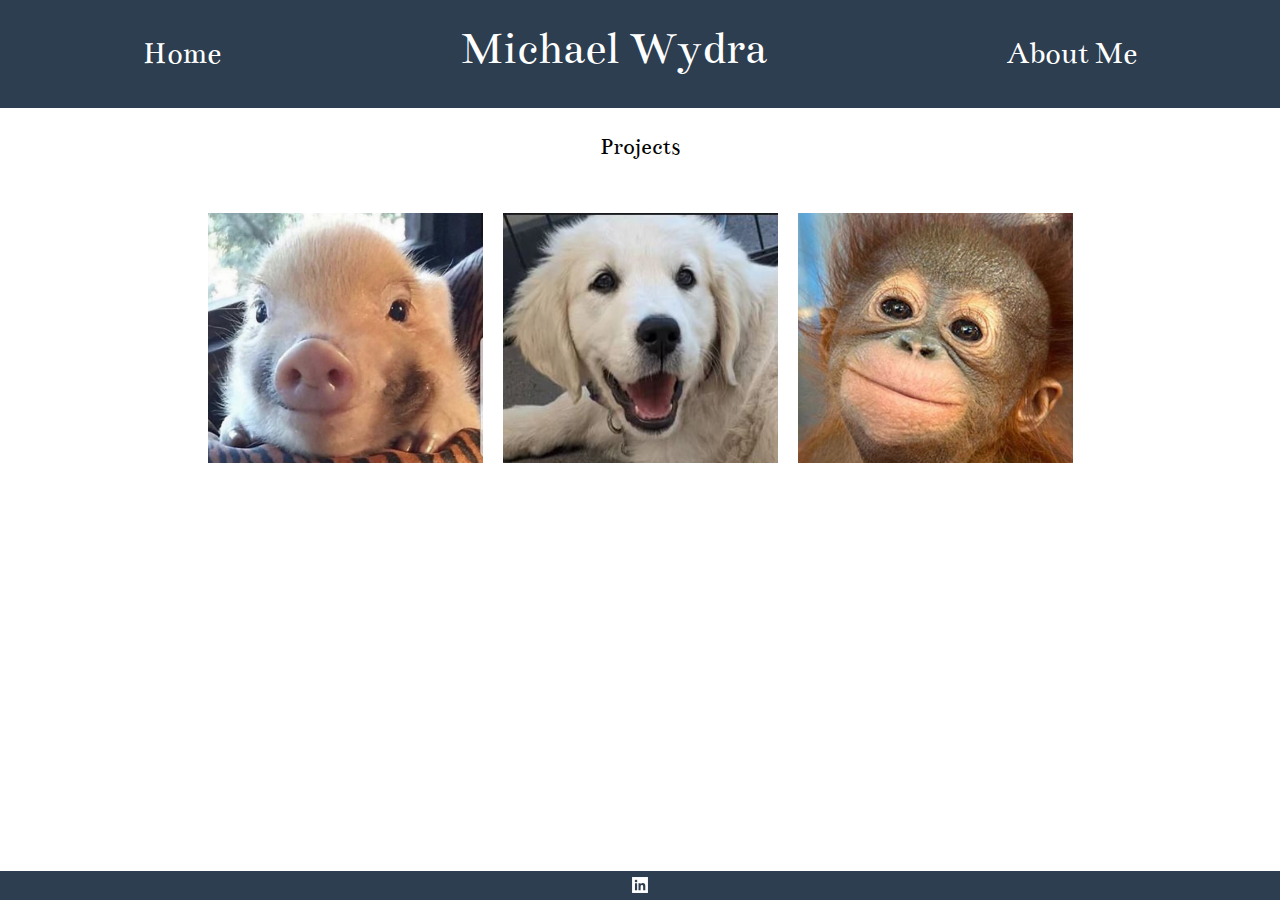
<file: index.html>
<!doctype html>
<html lang="en">
<head>
    <meta charset="UTF-8">
    <meta name="viewport"
          content="width=device-width, user-scalable=no, initial-scale=1.0, maximum-scale=1.0, minimum-scale=1.0">
    <meta http-equiv="X-UA-Compatible" content="ie=edge">
    <title>Document</title>
    <link rel="preconnect" href="https://fonts.gstatic.com">
    <link href="https://fonts.googleapis.com/css2?family=Bentham&display=swap" rel="stylesheet">
    <link href="styles.css" rel="stylesheet">
</head>
<body>
<div class="top-bar">
    <div class="container">
        <div class="nav">
            <a href="index.html" class="navbar-item">Home</a>
            <section class="name"> Michael Wydra</section>
            <a href="about.html" class="navbar-item">About Me</a>

        </div>
    </div>
</div>
    <p>Projects</p>

    <div class="main">
        <img class="box" src="pig.png">
        <img class="box" src="puppy.JPG">
        <img class="box" src="monkey.JPG">
    </div>


    <div class="footer">
        <div class="icons">
        <img src="linkedin-2-16.png">
            </div>
    </div>
</body>
</html>
</file>
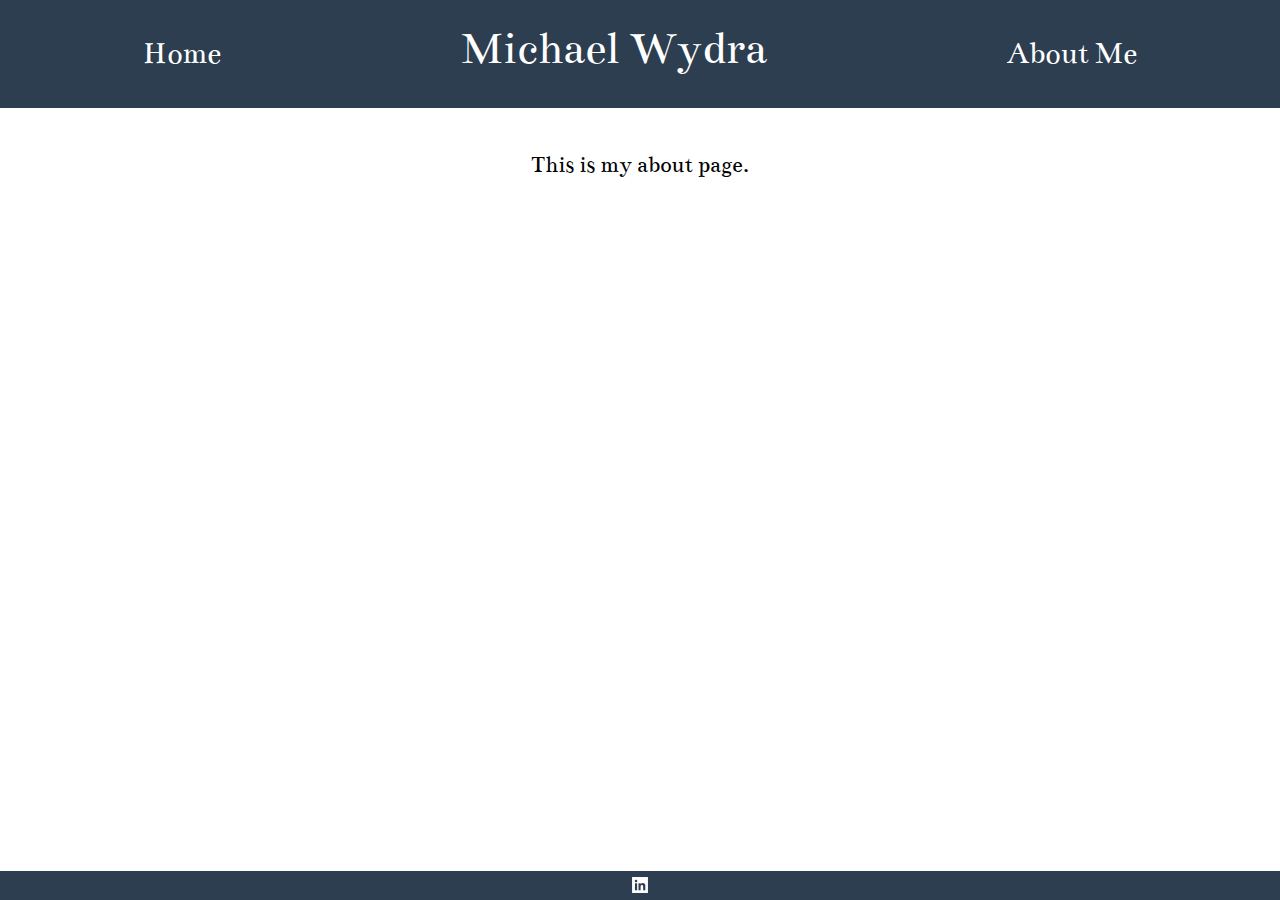
<file: about.html>
<!doctype html>
<html lang="en">
<head>
    <meta charset="UTF-8">
    <meta name="viewport"
          content="width=device-width, user-scalable=no, initial-scale=1.0, maximum-scale=1.0, minimum-scale=1.0">
    <meta http-equiv="X-UA-Compatible" content="ie=edge">
    <title>Document</title>
    <link rel="preconnect" href="https://fonts.gstatic.com">
    <link href="https://fonts.googleapis.com/css2?family=Bentham&display=swap" rel="stylesheet">
    <link href="styles-2.css" rel="stylesheet">
</head>
<body>
    <div class="top-bar">
        <div class="container">
            <div class="nav">
                <a href="index.html" class="navbar-item">Home</a>
                <section class="name"> Michael Wydra</section>
                <a href="about.html" class="navbar-item">About Me</a>

            </div>
        </div>
    </div>
    <div class="container main">
    <p>This is my about page.
    </p>
    </div>
    <div class="footer">
        <div class="icons">
            <img src="linkedin-2-16.png">
        </div>
    </div>
</body>
</html>
</file>
<file: styles.css>
html, body{margin:0px; padding:0px;}
body {
    font-family: 'Bentham', serif;
    font-size: 24px;
    display: flex;
    flex-flow: column;
    height: 100vh;

    animation: fadeInAnimation ease 3s;
    animation-iteration-count: 1;
    animation-fill-mode: forwards;
}
@keyframes fadeInAnimation {
    0% {
        opacity: 0;
    }
    100% {
        opacity: 1;
    }

}
.top-bar {

    background: #2C3E50;
}
.container {
    padding: 20px 10%;
}

.nav {
    display: flex;
    justify-content: space-between;
    flex: 0 0 content;
}
.navbar-item {
    padding: 15px;
    color: white;
    font-size: 32px;

}
.item-2 {
    float: right;
    text-align: center;
}
.main {
    padding: .75em;
    text-align: center;
    display: flex;
    justify-content: center;
    flex: 1 1 0;
    overflow: scroll;

}
.name {
    font-size: 2em;
    color: white;
}
.description {
    font-size: 1em;
    margin: 0;
}
.navbar-item:hover {
    background: #dedede;
    color: black;
}
p {
    text-align: center;
}

a {
    color: inherit;
}
a:link {
    text-decoration: none;
}
.box {
    width:275px;
    height: 250px;
    margin: 10px;
}
.footer {
    height: 60px;
    flex: 0 0 content;
    align-items: flex-end;
    background-color: #2C3E50;
    color: white;
    text-align: center;
}
.icons {

    justify-content: flex-end;
}

@media screen and (max-width: 866px) {
    .main {
        flex-direction: column;
        align-items: center;
    }

}
</file>
<file: styles-2.css>
html, body{margin:0px; padding:0px;}
body {
    font-family: 'Bentham', serif;
    font-size: 24px;
    display: flex;
    flex-flow: column;
    height: 100vh;
}
.top-bar {

    background: #2C3E50;
}
.container {
    padding: 20px 10%;
}

.nav {
    display: flex;
    justify-content: space-between;
}
.navbar-item {
    padding: 15px;
    color: white;
    font-size: 32px;
}
.item-2 {
    float: right;
    text-align: center;
}
.main {
    padding: .75em;
    text-align: center;
    display: flex;
    justify-content: center;
    flex: 1 1 0;
    overflow: scroll;
}
.name {
    font-size: 2em;
    color: white;
}
.description {
    font-size: 1em;
    margin: 0;
}
.navbar-item:hover {
    background: #dedede;
    color: black;
}

a {
    color: inherit;
}
a:link {
    text-decoration: none;
}
.footer {
    height: 60px;
    flex: 0 0 content;
    align-items: flex-end;
    background-color: #2C3E50;
    color: white;
    text-align: center;
}
</file>
